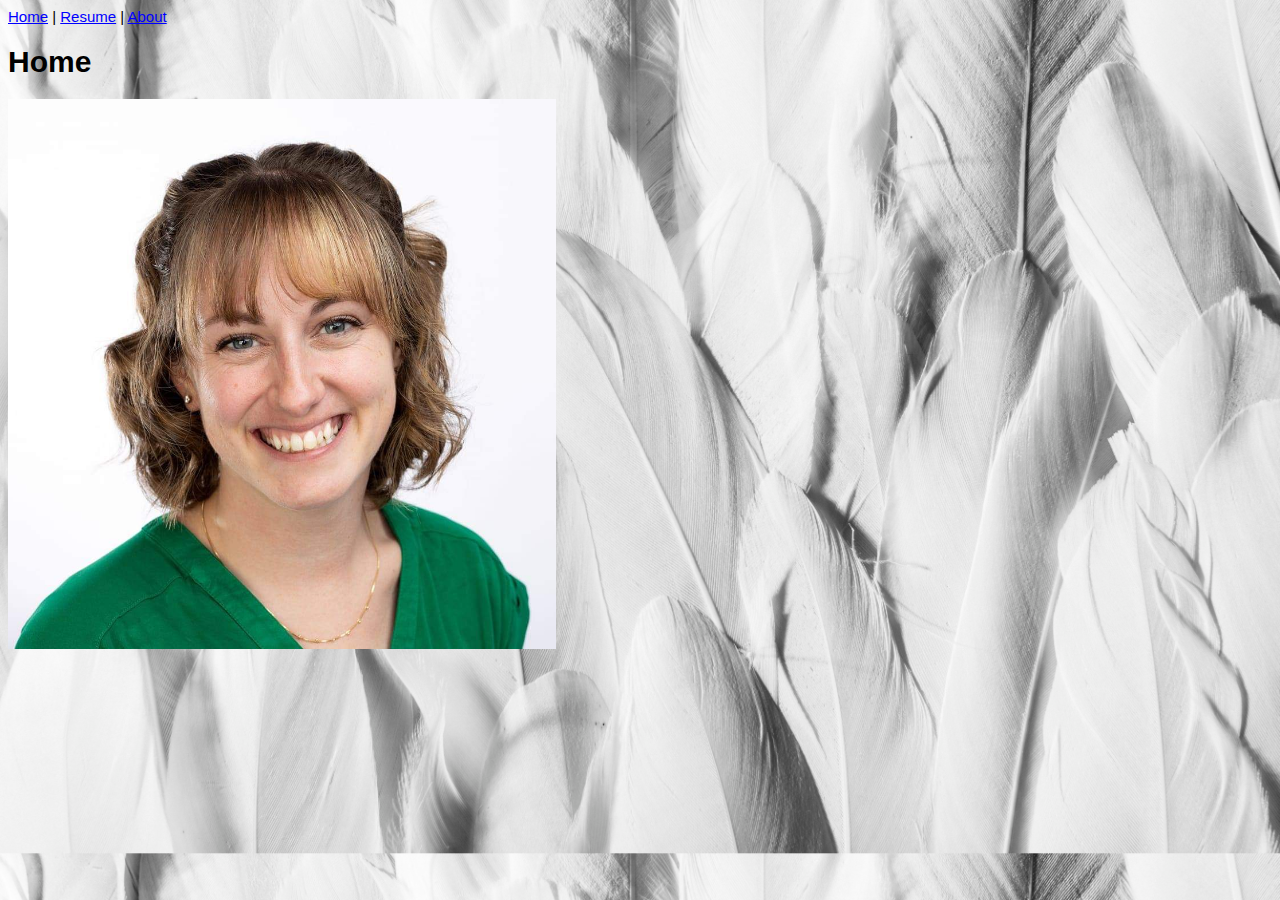
<file: index.html>
<!--Katelyn Fagan
Section #IS 501
Date - April 4, 2023 -->
<!DOCTYPE html>
<html lang="en">
<head>
    <meta charset="UTF-8">
    <meta http-equiv="X-UA-Compatible" content="IE=edge">
    <meta name="viewport" content="width=device-width, initial-scale=1.0">
    <title>Home</title>
    <link rel="stylesheet" href="styles/styles.css">
</head>
<body class="homebg">
    <a href="#">Home</a> |
    <a href="html/Resume.html">Resume</a> | 
    <a href="html/About.html">About</a>

    <h1>Home</h1>
    <img src="images/Katelyn_Fagan_Headshot_2023.jpg" height="550" alt="Katelyn Fagan Headshot">

</body>
</html>
</file>
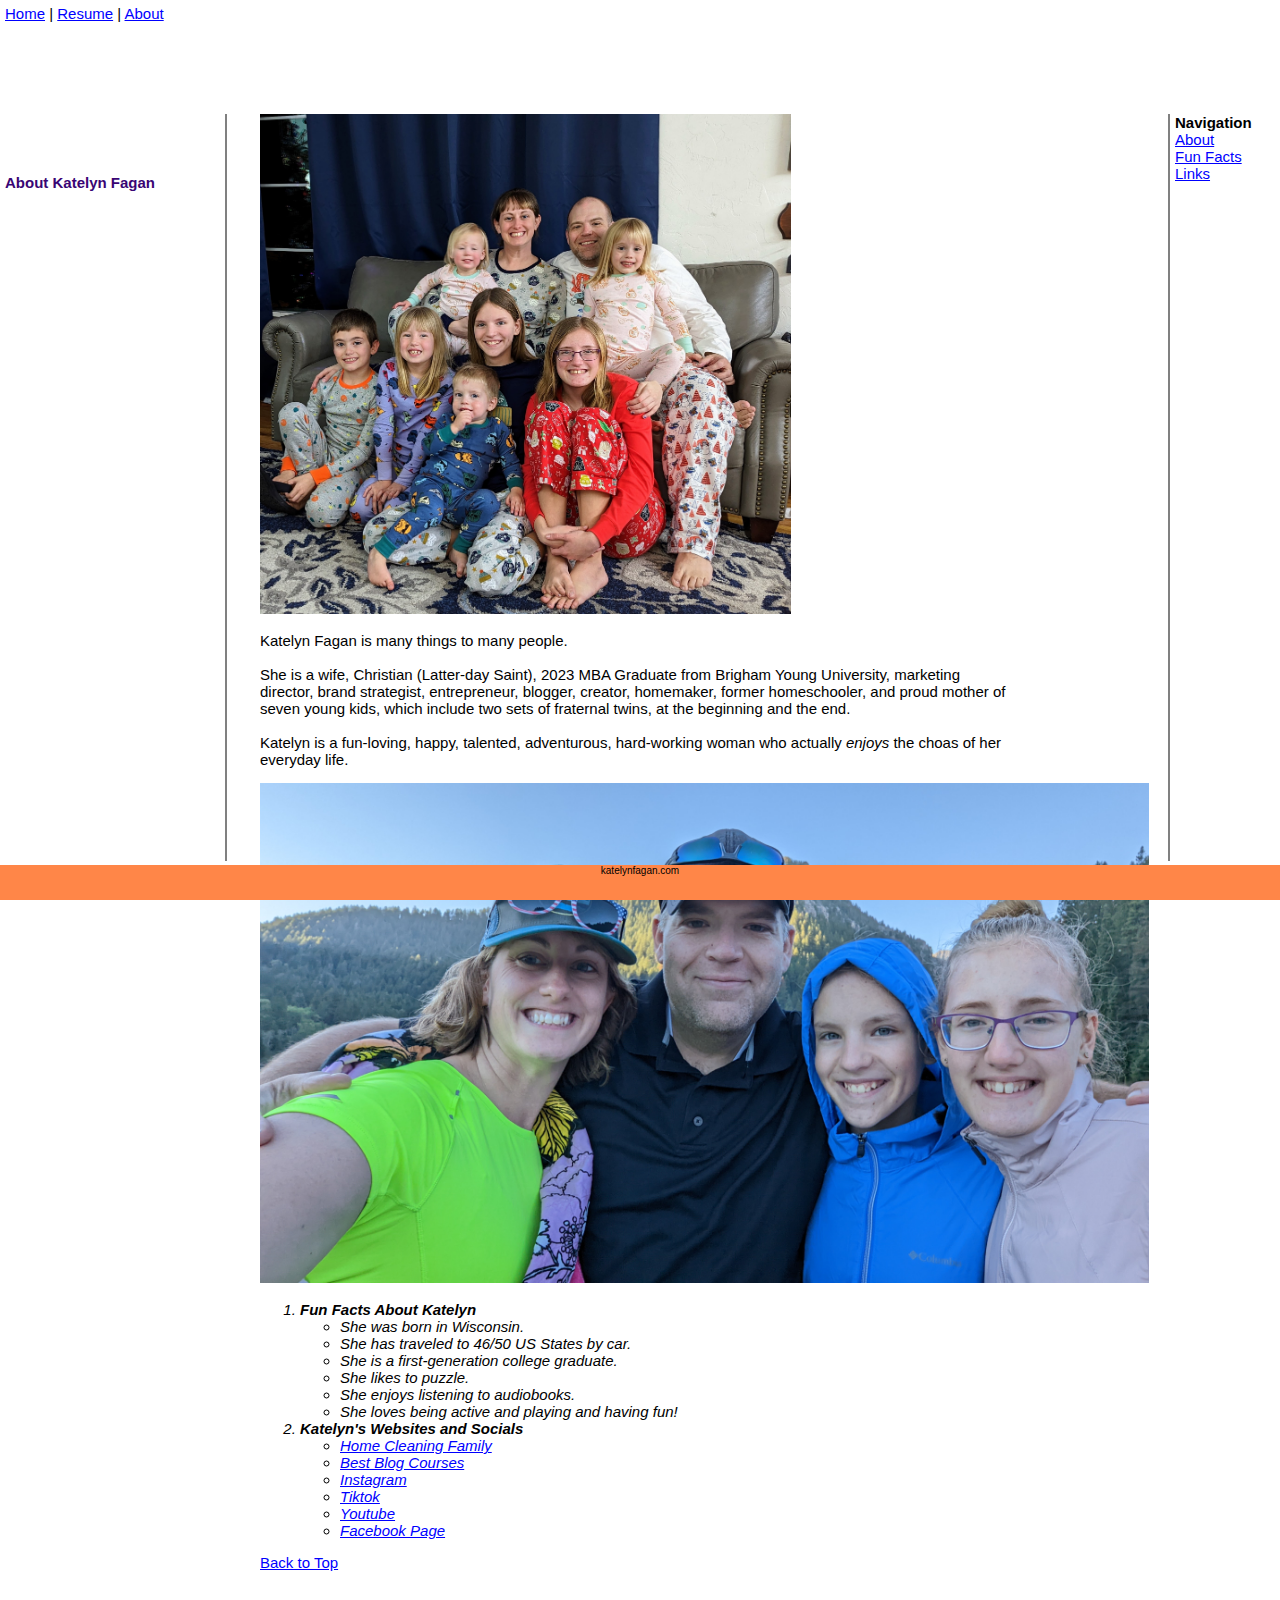
<file: html/About.html>
<!--Katelyn Fagan
Section #IS 501
Date - April 4, 2023 -->
<!DOCTYPE html>
<html lang="en">
<head>
    <meta charset="UTF-8">
    <meta http-equiv="X-UA-Compatible" content="IE=edge">
    <meta name="viewport" content="width=device-width, initial-scale=1.0">
    <title>Document</title>
    <link rel="stylesheet" href="../styles/styles.css">
    <link rel="stylesheet" href="../styles/layoutstyles.css">
</head>
<body>
    <div class="common header">
        <a href="../index.html" id="TOP">Home</a> |
        <a href="Resume.html">Resume</a> |
        <a href="#">About</a>
        <p>&nbsp;</p>
    </div>
    <div class="common leftmenu">
        <h4>About Katelyn Fagan</h4>
    </div>
    
    <div class="common mainbody">
        <img src="../images/Fagan_Family.jpg" height="500" alt="Katelyn Fagan's family"><br>

        <p id=Abt>Katelyn Fagan is many things to many people. <br><br>
            She is a wife, Christian (Latter-day Saint), 2023 MBA Graduate from Brigham Young University, marketing director, brand strategist, entrepreneur, blogger, creator, homemaker, former homeschooler, and proud mother of seven young kids, which include two sets of fraternal twins, at the beginning and the end.<br><br>
            Katelyn is a fun-loving, happy, talented, adventurous, hard-working woman who actually <i>enjoys</i> the choas of her everyday life.</p>
            <img src="../images/PXL_20220903_135050008.jpg" height="500" alt="Katelyn Fagan Timp Cave Hike"><br>
            
            <ol>
                <li id=FF><b>Fun Facts About Katelyn</b>
                    <ul>
                        <li>She was born in Wisconsin.</li>
                        <li>She has traveled to 46/50 US States by car.</li>
                        <li>She is a first-generation college graduate.</li>
                        <li>She likes to puzzle.</li>
                        <li>She enjoys listening to audiobooks.</li>
                        <li>She loves being active and playing and having fun!</li>
                    </ul>
                <li id=Links><b>Katelyn's Websites and Socials</b>
                    <ul>
                        <li><a href="https://homecleaningfamily.com" target="_Blank" title="Home Cleaning Family">Home Cleaning Family</a></li>
                        <li><a href="https://bestblogcourses.com" target="_Blank" title="Best Blog Courses">Best Blog Courses</a></li>
                        <li><a href="https://instagram.com/whatsupfagans" target="_Blank" title="Instagram">Instagram</a></li>
                        <li><a href="https://tiktok.com/@whatsupfagans/" target="_Blank" title="Tiktok">Tiktok</a></li>
                        <li><a href="https://youtube.com/c/whatsupfagans" target="_Blank" title="Youtube">Youtube</a></li>
                        <li><a href="https://facebook.com/homecleaningfamily" target="_Blank" title="Facebook">Facebook Page</a></li>
                    </ul>
            </ol>
            
            <a href="#TOP">Back to Top</a>    
            <p>&nbsp;</p>
            <p>&nbsp;</p>
    </div>
    
    <div class="common rightmenu">
        <b>Navigation</b> <br>
        <a href="#Abt">About</a> <br>
        <a href="#FF">Fun Facts</a> <br>
         <a href="#Links">Links</a><br>
        <a href=""></a>
    </div>

    <div class="common footer">katelynfagan.com</div>

   


</body>
</html>
</file>
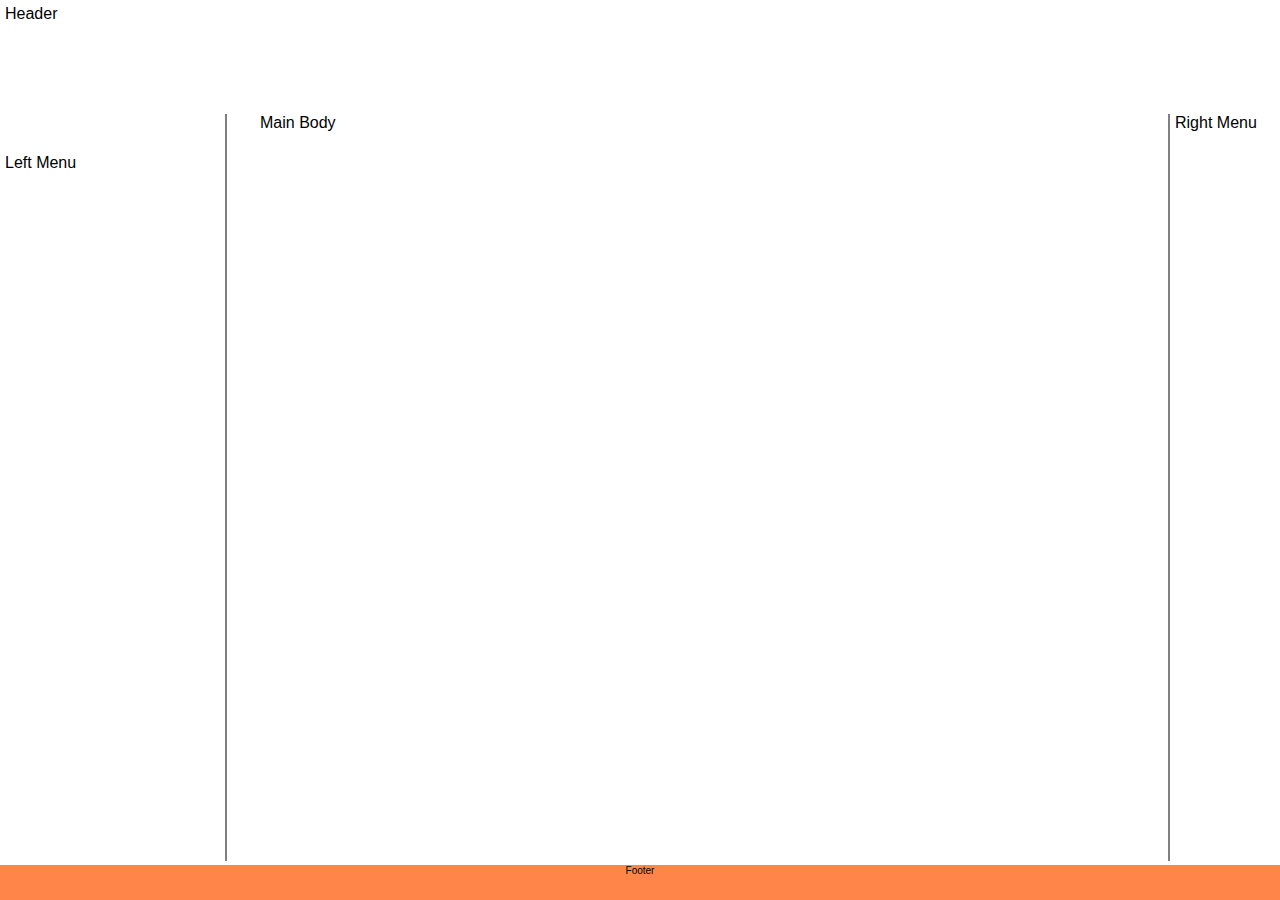
<file: html/layout.html>
<!--Katelyn Fagan
Section #IS 501
Date - April 4, 2023 -->
<!DOCTYPE html>
<html lang="en">
<head>
    <meta charset="UTF-8">
    <meta http-equiv="X-UA-Compatible" content="IE=edge">
    <meta name="viewport" content="width=device-width, initial-scale=1.0">
    <title>Document</title>
    <link rel="stylesheet" href="../styles/layoutstyles.css">
</head>
<body>
    <div class="common header">Header</div>
    <div class="common leftmenu">Left Menu</div>
    <div class="common mainbody">Main Body</div>
    <div class="common rightmenu">Right Menu</div>
    <div class="common footer">Footer</div>

</body>
</html>
</file>
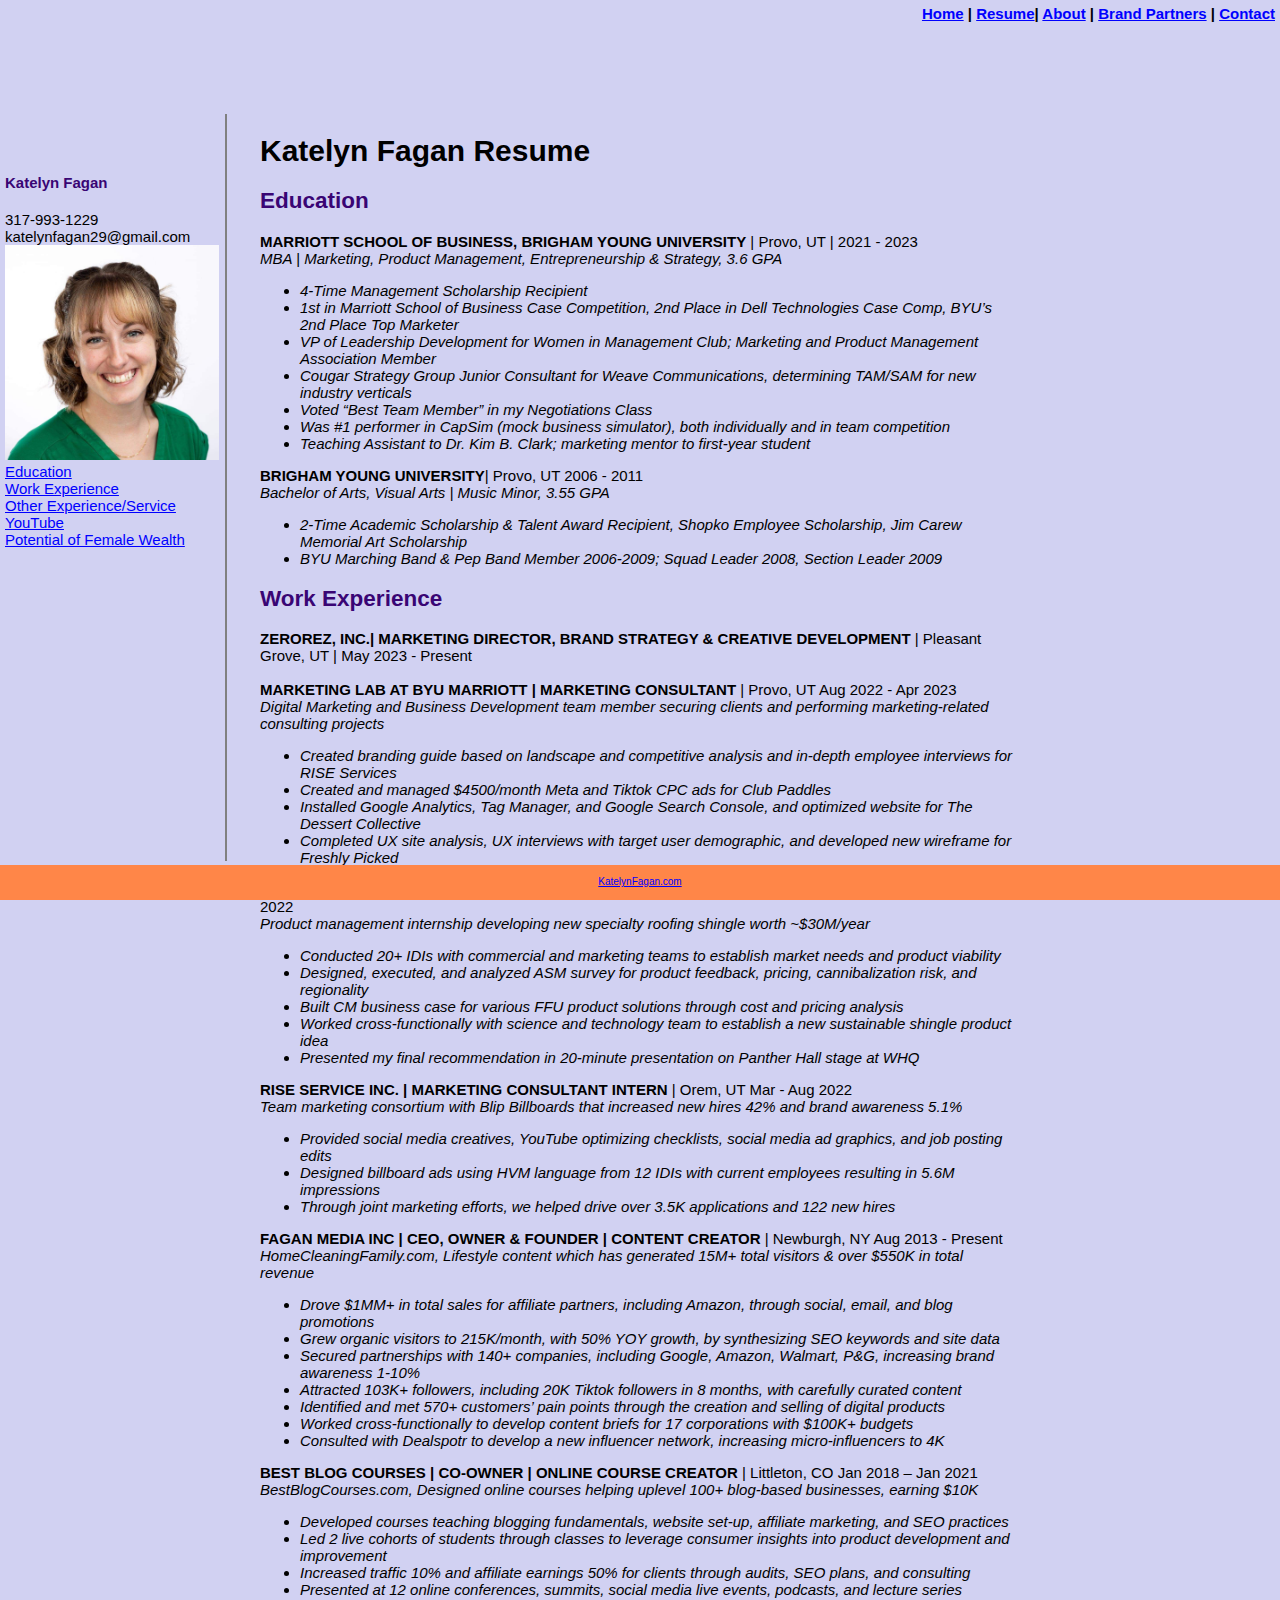
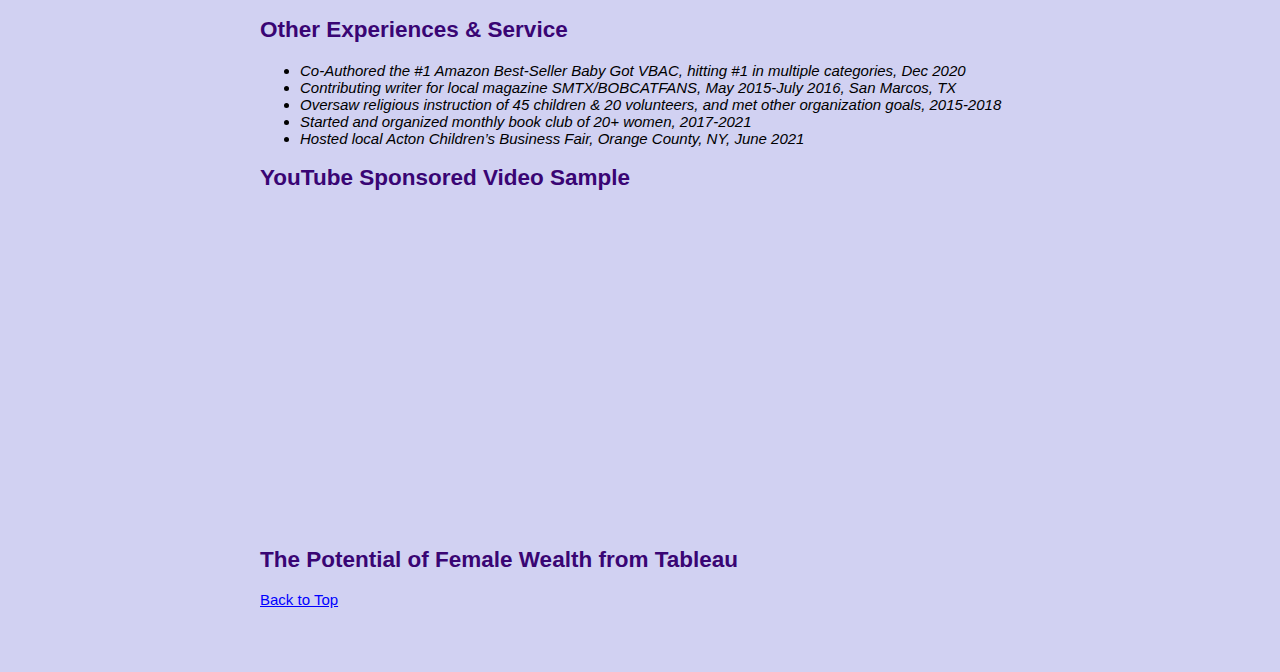
<file: html/Resume.html>
<!--Katelyn Fagan
Section #IS 501
Date - April 4, 2023 -->
<!DOCTYPE html>
<html lang="en">
<head>
    <meta charset="UTF-8">
    <meta http-equiv="X-UA-Compatible" content="IE=edge">
    <meta name="viewport" content="width=device-width, initial-scale=1.0">
    <title>Resume</title>
    <link rel="stylesheet" href="../styles/styles.css">
    <link rel="stylesheet" href="../styles/layoutstyles.css">
</head>
<body class="Resume">
        <div class="common header">
        <span class="subheader">
                <a href="https://katelynfagan.com" id="TOP">Home</a> |
                <a href="#">Resume</a>|
                <a href="https://katelynfagan.com/about-me/">About</a> |
                <a href="https://katelynfagan.com/about-me/">Brand Partners</a> |
                <a href="https://katelynfagan.com/contacts/">Contact</a>
</span>
        </div>

        <div class="common leftmenu">
                <h4>Katelyn Fagan </h4>
                317-993-1229<br>
                katelynfagan29@gmail.com<br>
                <img src="../images/Katelyn_Fagan_Headshot_2023.jpg" height="215" alt="Katelyn Fagan Headshot"> <br>
                <a href="#edu">Education</a><br>
                <a href="#Exp">Work Experience</a><br>
                <a href="#Other">Other Experience/Service</a><br>
                <a href="#Youtube">YouTube</a><br>
                <a href="#Tableau">Potential of Female Wealth</a>
        </div>
        <div class="common mainbody">
                <h1>Katelyn Fagan Resume</h1>
                <h2 id="edu">Education</h2>
                   <b>MARRIOTT SCHOOL OF BUSINESS, BRIGHAM YOUNG UNIVERSITY</b> | Provo, UT | 2021 - 2023<br>
                    <i>MBA | Marketing, Product Management, Entrepreneurship & Strategy, 3.6 GPA</i><br>                           
                            <ul>
                                            <li>4-Time Management Scholarship Recipient</li>
                                            <li>1st in Marriott School of Business Case Competition, 2nd Place in Dell Technologies Case Comp, BYU’s 2nd Place Top Marketer</li>
                                            <li>VP of Leadership Development for Women in Management Club; Marketing and Product Management Association Member</li>
                                            <li>Cougar Strategy Group Junior Consultant for Weave Communications, determining TAM/SAM for new industry verticals</li>
                                            <li>Voted “Best Team Member” in my Negotiations Class</li>
                                            <li>Was #1 performer in CapSim (mock business simulator), both individually and in team competition</li>
                                            <li>Teaching Assistant to Dr. Kim B. Clark; marketing mentor to first-year student</li>
                            </ul>
                    <b>BRIGHAM YOUNG UNIVERSITY</b>| Provo, UT 2006 - 2011<br>
                    <i>Bachelor of Arts, Visual Arts | Music Minor, 3.55 GPA</i><br>
                    <ul>
                            <li>2-Time Academic Scholarship & Talent Award Recipient, Shopko Employee Scholarship, Jim Carew Memorial Art Scholarship </li>
                            <li>BYU Marching Band & Pep Band Member 2006-2009; Squad Leader 2008, Section Leader 2009</li>
                 
                    </ul>
                
                <h2 id="Exp">Work Experience</h2>
                <b>ZEROREZ, INC.| MARKETING DIRECTOR, BRAND STRATEGY & CREATIVE DEVELOPMENT</B> | Pleasant Grove, UT | May 2023 - Present
                    <br><br>  
                    <b>MARKETING LAB AT BYU MARRIOTT | MARKETING CONSULTANT</b> | Provo, UT	Aug 2022 - Apr 2023<br>
                    <i>Digital Marketing and Business Development team member securing clients and performing marketing-related consulting projects</i>
                    <ul>
                  
                            <li>Created branding guide based on landscape and competitive analysis and in-depth employee interviews for RISE Services</li>
                            <li>Created and managed $4500/month Meta and Tiktok CPC ads for Club Paddles</li>
                            <li>Installed Google Analytics, Tag Manager, and Google Search Console, and optimized website for The Dessert Collective</li>
                            <li>Completed UX site analysis, UX interviews with target user demographic, and developed new wireframe for Freshly Picked </li>
                    </ul>
                <b>OWENS CORNING | STRATEGIC LEADERSHIP DEVELOPMENT PROGRAM INTERN </b>| Toledo, OH	May - Aug 2022 <br>
                <i>Product management internship developing new specialty roofing shingle worth ~$30M/year	</i>
                <ul>                
                        <li>Conducted 20+ IDIs with commercial and marketing teams to establish market needs and product viability</li>
                        <li>Designed, executed, and analyzed ASM survey for product feedback, pricing, cannibalization risk, and regionality</li>
                        <li>Built CM business case for various FFU product solutions through cost and pricing analysis</li>
                        <li>Worked cross-functionally with science and technology team to establish a new sustainable shingle product idea</li>
                        <li>Presented my final recommendation in 20-minute presentation on Panther Hall stage at WHQ</li>
                </ul>
                <b>RISE SERVICE INC. | MARKETING CONSULTANT INTERN </b> | Orem, UT	Mar - Aug 2022<br>
                <i>Team marketing consortium with Blip Billboards that increased new hires 42% and brand awareness 5.1%	</i> 
                <ul>
                   
                        <li>Provided social media creatives, YouTube optimizing checklists, social media ad graphics, and job posting edits</li>
                        <li>Designed billboard ads using HVM language from 12 IDIs with current employees resulting in 5.6M impressions</li>
                        <li>Through joint marketing efforts, we helped drive over 3.5K applications and 122 new hires</li>
                 
                </ul>
             
                <b>FAGAN MEDIA INC | CEO, OWNER & FOUNDER | CONTENT CREATOR </b> | Newburgh, NY	Aug 2013 - Present <br>
                <i>HomeCleaningFamily.com, Lifestyle content which has generated 15M+ total visitors & over $550K in total revenue </i>
                <ul>
                 
                        <li>Drove $1MM+ in total sales for affiliate partners, including Amazon, through social, email, and blog promotions</li>
                        <li>Grew organic visitors to 215K/month, with 50% YOY growth, by synthesizing SEO keywords and site data</li>
                        <li>Secured partnerships with 140+ companies, including Google, Amazon, Walmart, P&G, increasing brand awareness 1-10% </li>
                        <li>Attracted 103K+ followers, including 20K Tiktok followers in 8 months, with carefully curated content</li>
                        <li>Identified and met 570+ customers’ pain points through the creation and selling of digital products</li>
                        <li>Worked cross-functionally to develop content briefs for 17 corporations with $100K+ budgets</li>
                        <li>Consulted with Dealspotr to develop a new influencer network, increasing micro-influencers to 4K</li>
                  
                </ul>
                <b>BEST BLOG COURSES | CO-OWNER | ONLINE COURSE CREATOR </b>| Littleton, CO	Jan 2018 – Jan 2021<br>
                <i>BestBlogCourses.com, Designed online courses helping uplevel 100+ blog-based businesses, earning $10K</i>
                <ul>
                
                        <li>Developed courses teaching blogging fundamentals, website set-up, affiliate marketing, and SEO practices</li>
                        <li>Led 2 live cohorts of students through classes to leverage consumer insights into product development and improvement</li>
                        <li>Increased traffic 10% and affiliate earnings 50% for clients through audits, SEO plans, and consulting </li>
                        <li>Presented at 12 online conferences, summits, social media live events, podcasts, and lecture series</li>
              
                </ul>	

                <h2 id="Other">Other Experiences & Service</h2>
                
                        <ul>                      
                                <li>Co-Authored the #1 Amazon Best-Seller Baby Got VBAC, hitting #1 in multiple categories, Dec 2020</li>
                                <li>Contributing writer for local magazine SMTX/BOBCATFANS, May 2015-July 2016, San Marcos, TX</li>
                                <li>Oversaw religious instruction of 45 children & 20 volunteers, and met other organization goals, 2015-2018</li>
                                <li>Started and organized monthly book club of 20+ women, 2017-2021</li>
                                <li>Hosted local Acton Children’s Business Fair, Orange County, NY, June 2021</li>
                        </ul>
                <h2 id="YouTube">YouTube Sponsored Video Sample</h2>
                <iframe width="560" height="315" src="https://www.youtube.com/embed/6eEHqSkQVhA" title="YouTube video player" frameborder="0" allow="accelerometer; autoplay; clipboard-write; encrypted-media; gyroscope; picture-in-picture; web-share" allowfullscreen></iframe>
                <h2 id="Tableau">The Potential of Female Wealth from Tableau</h2>
                <div class='tableauPlaceholder' id='viz1681887126846' style='position: relative'><noscript><a href='https:&#47;&#47;public.tableau.com&#47;profile&#47;jennifer.dawes#!&#47;'><img alt='The Potential of Female Wealth ' src='https:&#47;&#47;public.tableau.com&#47;static&#47;images&#47;Th&#47;ThePotentialofFemaleWealth&#47;ThePowerofFemaleWealth2&#47;1_rss.png' style='border: none' /></a></noscript><object class='tableauViz'  style='display:none;'><param name='host_url' value='https%3A%2F%2Fpublic.tableau.com%2F' /> <param name='embed_code_version' value='3' /> <param name='site_root' value='' /><param name='name' value='ThePotentialofFemaleWealth&#47;ThePowerofFemaleWealth2' /><param name='tabs' value='no' /><param name='toolbar' value='yes' /><param name='static_image' value='https:&#47;&#47;public.tableau.com&#47;static&#47;images&#47;Th&#47;ThePotentialofFemaleWealth&#47;ThePowerofFemaleWealth2&#47;1.png' /> <param name='animate_transition' value='yes' /><param name='display_static_image' value='yes' /><param name='display_spinner' value='yes' /><param name='display_overlay' value='yes' /><param name='display_count' value='yes' /><param name='language' value='en-US' /></object></div>                <script type='text/javascript'>                    var divElement = document.getElementById('viz1681887126846');                    var vizElement = divElement.getElementsByTagName('object')[0];                    vizElement.style.width='1000px';vizElement.style.height='4027px';                    var scriptElement = document.createElement('script');                    scriptElement.src = 'https://public.tableau.com/javascripts/api/viz_v1.js';                    vizElement.parentNode.insertBefore(scriptElement, vizElement);                </script>
                
                        <a href="#TOP">Back to Top</a>    
                <p>&nbsp;</p>
                <p>&nbsp;</p>
        </div>
        
        
        <div class="common footer">
                <br><a href="https://katelynfagan.com">KatelynFagan.com</a>
             
        </div>

       
        <p>&nbsp;</p>


<br>
    
   
    

</body>
</html>
</file>
<file: styles/styles.css>
/*text*/
body {
   font-family: Arial, Helvetica, sans-serif;
   font-size: 15px;
   color:#000000;
   background-color: #221e5b;
}
.bold {
    font-weight: bold;
    font-style: normal;
}
.underline {
    text-decoration: underline;
}
.justify{
    text-align: justify;
}

/*lists*/
li {
    font-size: 15px;
    font-style:italic ;
    font-weight: normal;
}

/*hyperlinks*/
a {
    color:blue;
    text-decoration: underline;
}
a:hover {
    text-decoration: underline;
    /*font-weight: bold; */
}
A:visited {
    color: maroon;
}

/*headers*/
h2, h4 {color: rgb(57, 5, 116)}

/*blocks*/
p {color: black;
}

/*homepage*/
.homebg {
    background-image: url('../images/Death_to_Stock_Tactile_7.jpg');
    background-position: top right;
    background-size:cover;
}

.Resume {
    background-color: #D1D1F2;
}

/*Padding*/
.box1 {
    border-width: 1px;
    border-style: solid;
    border-color:black;
    /*border: 1px solid red; */
}
.box2 { padding: 5px}
.box3 { margin: 50px}
</file>
<file: styles/layoutstyles.css>
body {
    background-color: white;
    font-family: Verdana, Geneva, Tahoma, sans-serif;
}

.common {
    /* background-color: #cccccc; */
    
    position: absolute;

}

.header {
    top: 5px;
    left: 5px;
    right: 5px;
    height: 100px;
    z-index: 2;
    border
    border-color: aliceblue;
}
.leftmenu {
    top:114px;
    left: 5px;
    width: 220px;
    bottom: 39px;
    z-index: 1;
    padding-top: 40px;
    border-right: solid 2px gray;
}
.mainbody {
    top:114px;
    left:260px;
    right:260px;
    bottom: 39px;
    padding-right: 5px;

}
.rightmenu {
    top:114px;
    right: 5px;
    width:100px;
    bottom:39px;
    border-left: solid 2px gray;
    padding-left: 5px;
    word-wrap: normal;

}
.footer {
    bottom:0px;
    left: 0px;
    right: 0px;
    height: 35px;
    font-size: 10px;
    padding-top: 25;
    position: fixed;
    text-align: center;
    background-color: #FF8648;
}
.subheader {
    float: right ;
    font-weight: bold;
}
</file>
